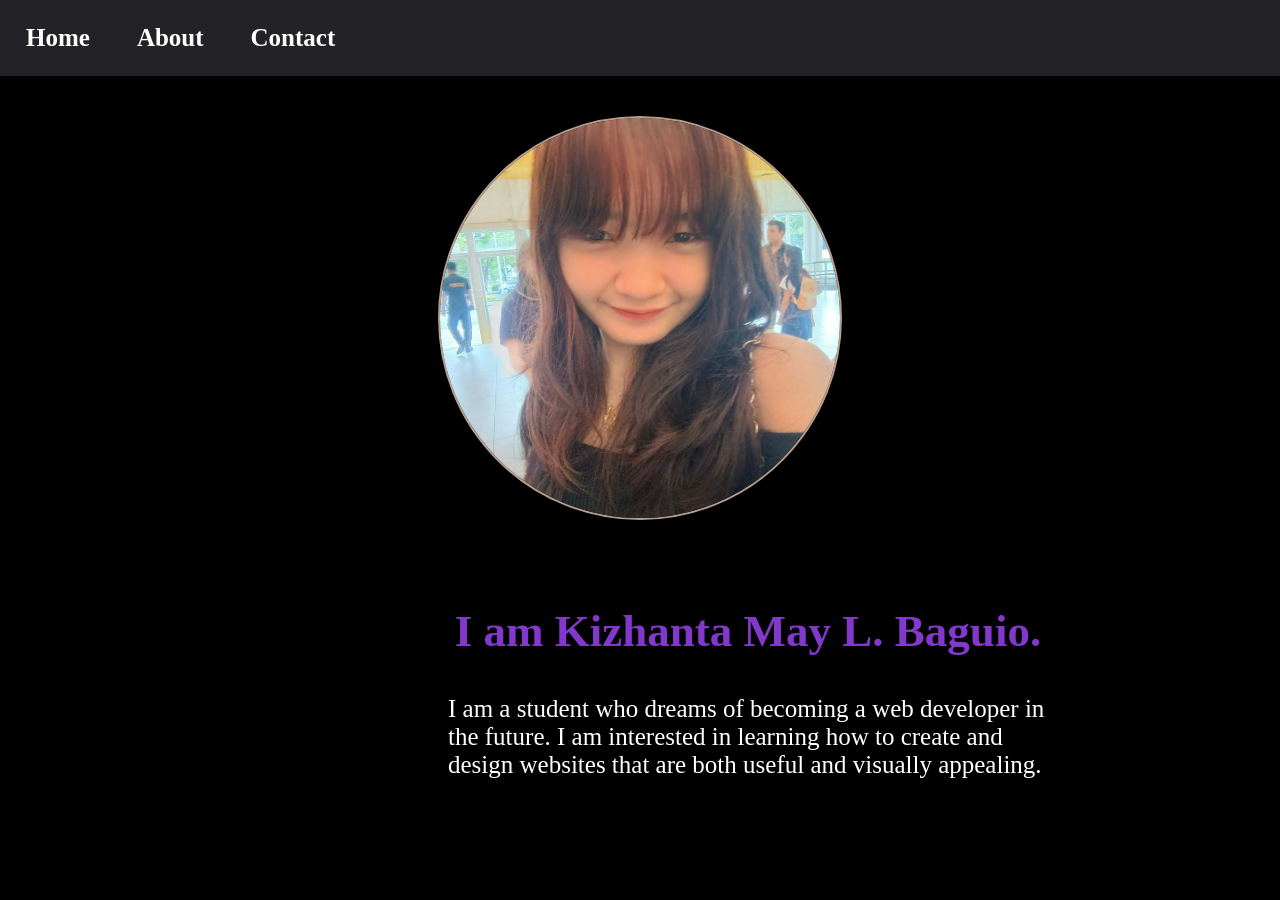
<file: index.html>
<!DOCTYPE html>
<html>
    <head>
        <meta name="viewport" content="width=device-width, initial-scale=1.0">
        <title>My Portfolio</title>
        <link rel="stylesheet" href="stylesheet.css">
    </head>
    
    <body>
        <ul class="taas">
            <li><a href="index.html">Home</a></li>
            <li><a href="About me.html">About</a></li>
            <li><a href="#contact">Contact</a></li>
        </ul>
        
        <div id="proj">
        <img id="face" src="me.jpg" alt="kiz face" title="Face ni Kiz">
            </div>
            <div id="name">
               <p id="kiz">I am Kizhanta May L. Baguio.<br></p>
               <br>
               <p id="tu">I am a student who dreams of becoming a web developer in the future. I am interested in learning how to create and design websites that are both useful and visually appealing.</p>
            </div>
        </div>
        
    </body>
</html>
</file>
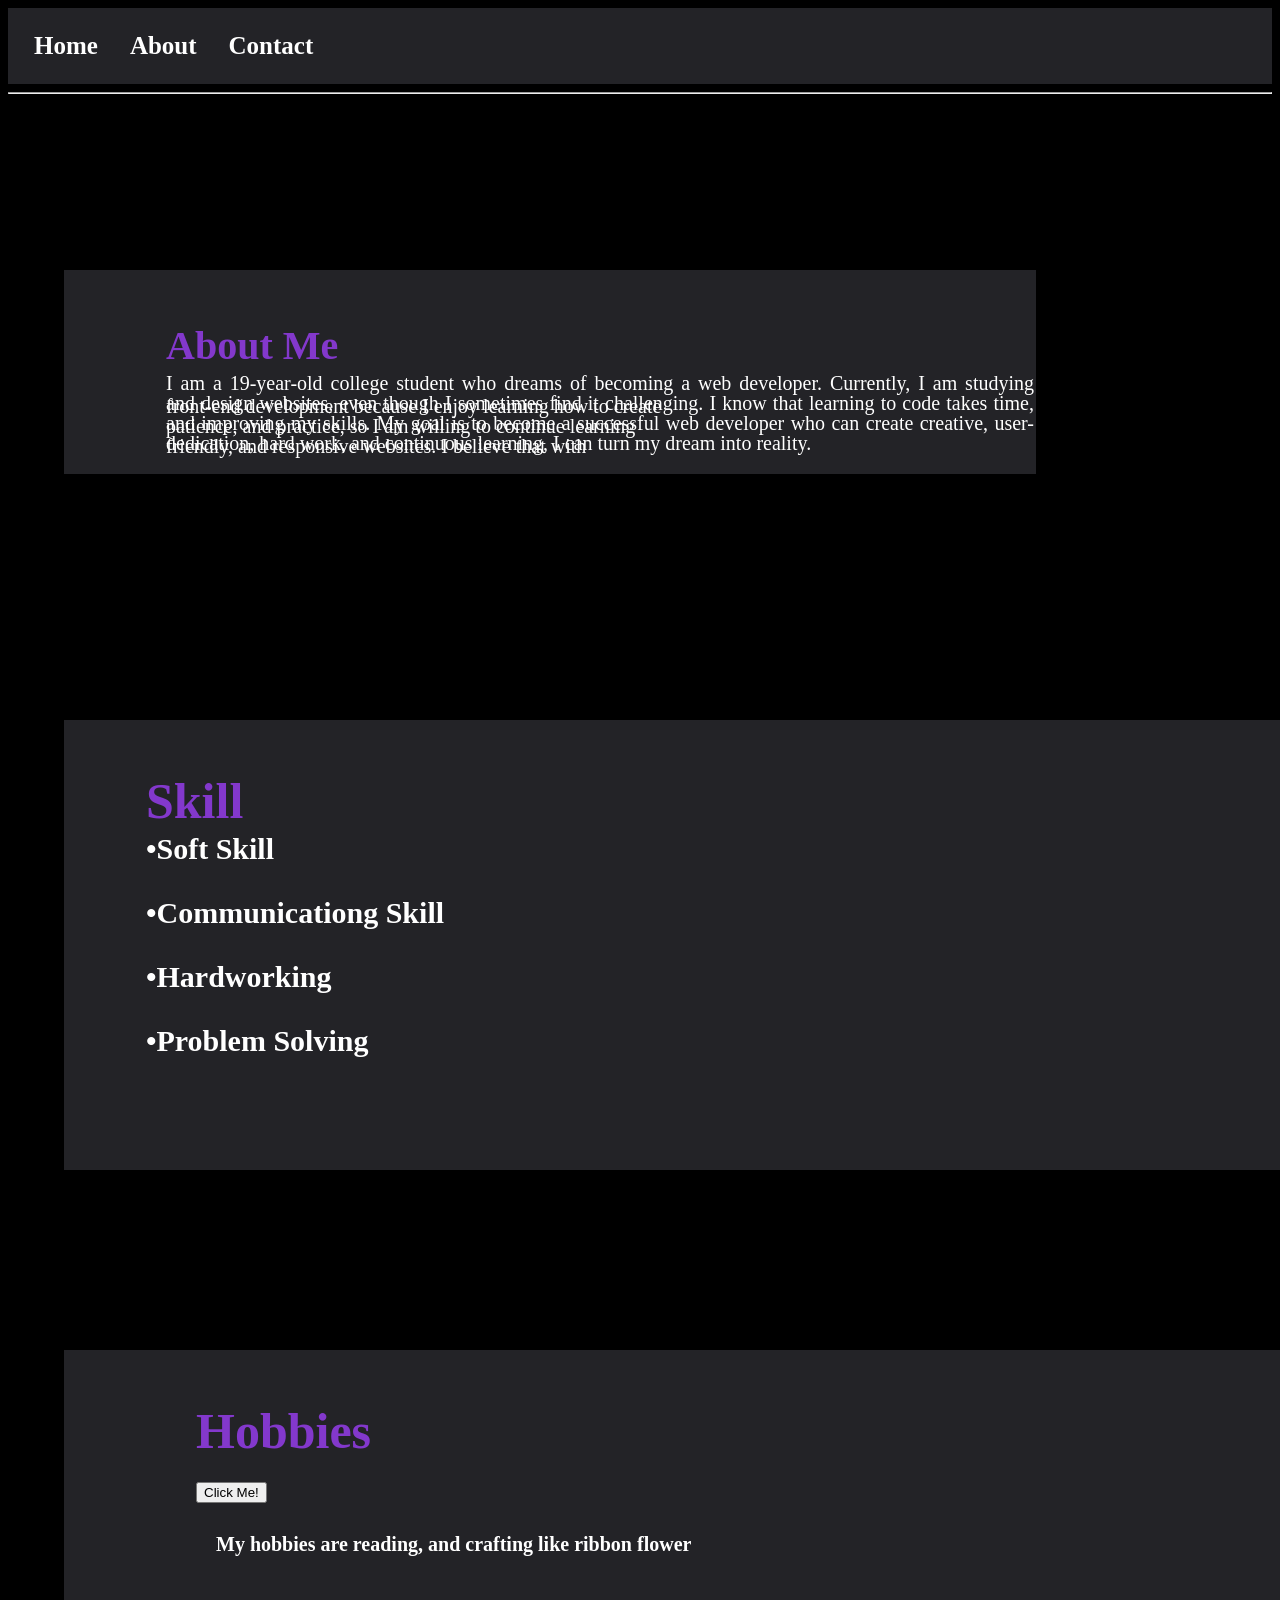
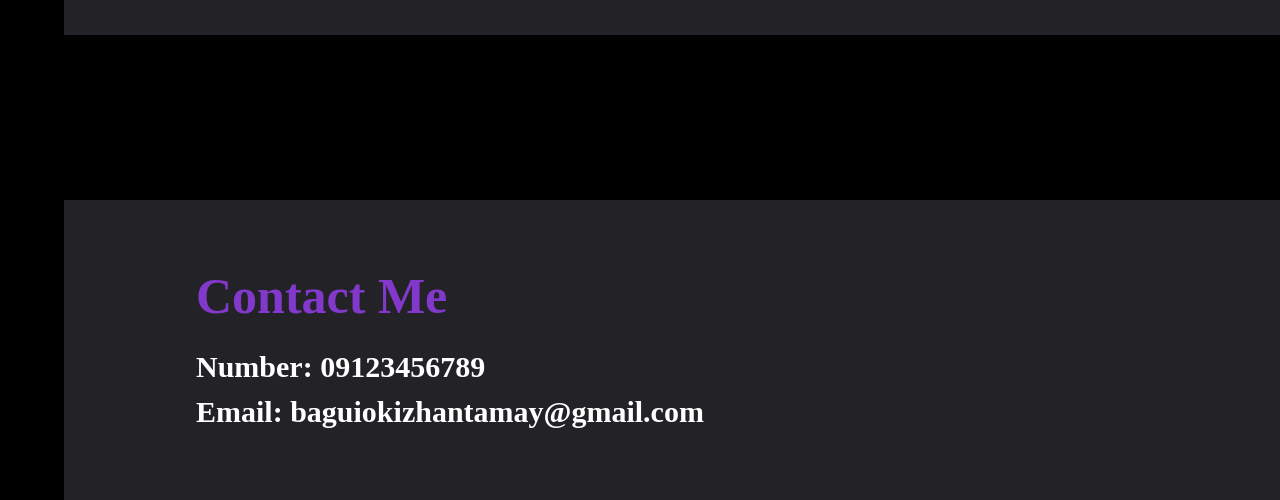
<file: About me.html>
<!DOCTYPE html>
<html>
    <head>
        <meta name="viewport" content="width=device-width, initial-scale=1.0">
        <link rel="stylesheet" href="about.css">
    </head>
    <body>
         <ul class="taas">
            <li><a href="index.html">Home</a></li>
            <li><a href="#About me.html">About</a></li>
            <li><a href="#contact">Contact</a></li>
        </ul>

    <div id="proj">
        <div id="bg">
        <p span id="likod">About Me</p>
        <p span id="lol"> I am a 19-year-old college student who dreams of becoming a web developer. Currently, I am studying front-end development because I enjoy learning how to create</p>
            
        <p span id="one">and design websites, even though I sometimes find it challenging. I know that learning to code takes time, patience, and practice, so I am willing to continue learning </p>
        <p span id="two">and improving my skills. My goal is to become a successful web developer who can create creative, user-friendly, and responsive websites. I believe that with </p>
        <p span id="dugtong">dedication, hard work, and continuous learning, I can turn my dream into reality.</p>
    </div>
    
    <div class="galing">
        <p span id="iskil">Skill</p>
        
        <p span id="uno">•Soft Skill</p>
        <p span id="dos">•Communicationg Skill</p>
        <p span id="tres">•Hardworking</p>
        <p span id="kwatro">•Problem Solving</p>
    </div>
    
    <div class="habi">
        <p span id="hobbi">Hobbies</p>
        <p span id="exp">My hobbies are reading, and crafting like ribbon flower </p>
        <button type="button" onclick="document.getElementById('flower').style.display='block'">Click Me!</button>
<img id="flower" src="flower.jpg" alt="ribbon flower" width="200" style="display:none">
    </div>
    </div>

    <hr>
    <div id="contact">
        <p span id="kuntak">Contact Me</p>
        <br>
        <p span id="num">Number: 09123456789</p>
        <br>
        <p span id="gma">Email: baguiokizhantamay@gmail.com</p>

    </div>

    </body>
</html>
</file>
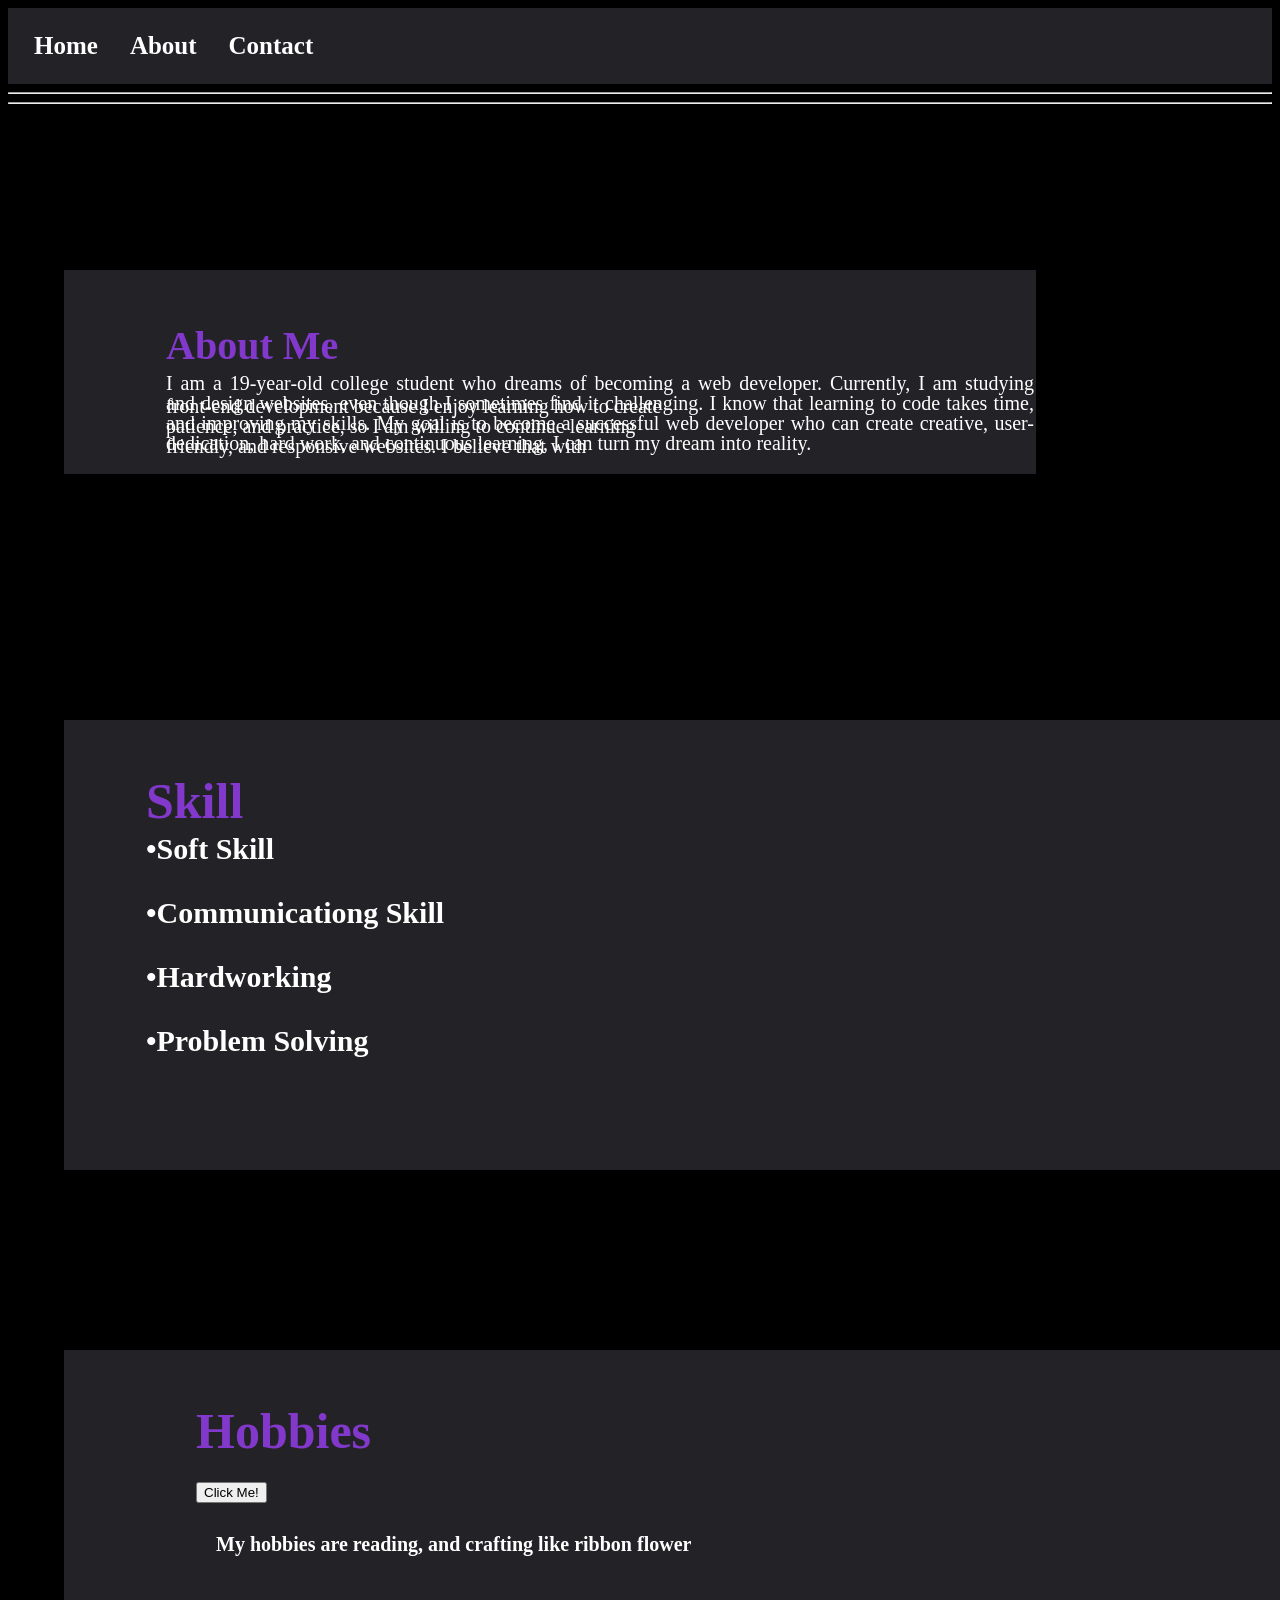
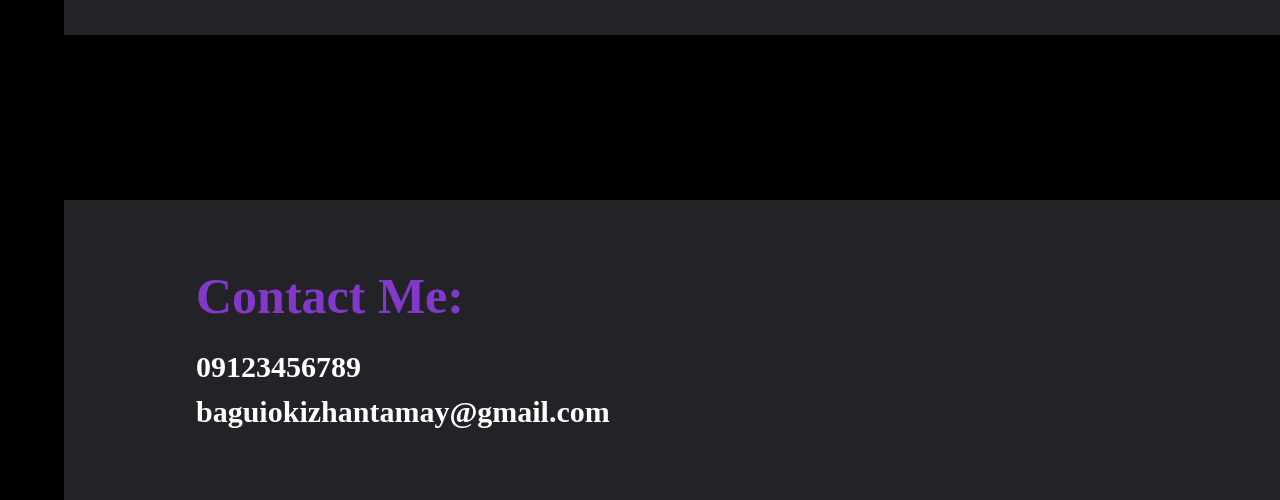
<file: index1.html>
<!DOCTYPE html>
<html>
    <head>
        <link rel="stylesheet" href="about.css">
    </head>
    <body>
         <ul class="taas">
            <li><a href="index.html">Home</a></li>
            <li><a href="#About me.html">About</a></li>
            <li><a href="#contact">Contact</a></li>
        </ul>
        <hr id="line">
    <div id="bg">
        <p span id="likod">About Me</p>
        <p span id="lol"> I am a 19-year-old college student who dreams of becoming a web developer. Currently, I am studying front-end development because I enjoy learning how to create</p>
            
        <p span id="one">and design websites, even though I sometimes find it challenging. I know that learning to code takes time, patience, and practice, so I am willing to continue learning </p>
        <p span id="two">and improving my skills. My goal is to become a successful web developer who can create creative, user-friendly, and responsive websites. I believe that with </p>
        <p span id="dugtong">dedication, hard work, and continuous learning, I can turn my dream into reality.</p>
    </div>

    <div class="galing">
        <p span id="iskil">Skill</p>
        
        <p span id="uno">•Soft Skill</p>
        <p span id="dos">•Communicationg Skill</p>
        <p span id="tres">•Hardworking</p>
        <p span id="kwatro">•Problem Solving</p>
    </div>

    <div class="habi">
        <p span id="hobbi">Hobbies</p>
        <p span id="exp">My hobbies are reading, and crafting like ribbon flower </p>
        <button type="button" onclick="document.getElementById('flower').style.display='block'">Click Me!</button>
<img id="flower" src="flower.jpg" alt="ribbon flower" width="200" style="display:none">
    </div>

    <hr>
    <div id="contact">
        <p span id="kuntak">Contact Me:</p>
        <br>
        <p span id="num">09123456789</p>
        <br>
        <p span id="gma">baguiokizhantamay@gmail.com</p>

    </div>

    </body>
</html>
</file>
<file: stylesheet.css>
body {
    background-color: black;
    margin: 0;
    font-family: 'Times New Roman', serif;
}

.taas  {
    display: flex; 
    overflow: auto;
    list-style-type: none;
    margin: 0;
    padding: 10px;
    background-color: #232327;
    justify-content: flex-start; /* default alignment */
}

ul li {
    margin-right: 15px;          /* use margin instead of float */
    font-weight: bold;
    font-size: 25px;
}

ul li a {
  display: block;
  color: white;
  text-align: center;
  padding: 14px 16px;
  text-decoration: none;
}

ul li a:hover {
    background-color: #8338cc;
}

/* Container for image and text side by side */
#proj {
    display: flex;
    align-items: center;
    justify-content: center;
    padding: 40px;
    gap: 40px;
}

#face {
    border: 2px solid #b59e90;
    border-radius: 50%;
    width: 400px;
    height: 400px;
    object-fit: cover;
}

#name {
    max-width: 600px;
    color: white;
    margin: 0 auto;
    margin-left: 35%;
    align-items: center;
    justify-content: center;
}

#kiz {
    font-size: 45px;
    font-weight: bold;
    color: #8338cc;
    margin-bottom: 20px;
    text-align: center;
}

#tu {
    font-size: 25px;
    margin: 0;
}

/* Media Queries */

@media (max-width: 800px) {
    #kiz {
        font-size: 2.5rem;
    }

    #tu {
        font-size: 1.3rem;
    }

    #proj {
        flex-direction: column;     /* stack image and text vertically */
        padding: 20px;
    }

    #face {
        width: 300px;
        height: 300px;
    }

    .taas {
        justify-content: center;    /* center nav menu items */
    }

    ul li {
        font-size: 20px;
        margin-right: 10px;
    }
}

@media (max-width: 500px) {
    html {
        scroll-padding-top: 130px;
    }

    ul li a {
        padding: 6px 10px;
        font-size: 14px;
    }

    #face {
        width: 200px;
        height: 200px;
    }
    
    #kiz {
        font-size: 1.8rem;
    }
    
    #tu {
        font-size: 1rem;
    }
    
    #proj {
        gap: 20px;
        padding: 10px;
    }
}
</file>
<file: about.css>
body {
    background-color: BLACK;
}

.taas  {
    overflow: auto;
    list-style-type: none;
    margin: 0;
    padding: 10px;   
    background-color: #232327;
}

ul li {
    float: left;
    font-family: 'Times New Roman';
    font-weight: bold;
    font-size: 25px;
}

ul li a {
  display: block;
  color: white;
  text-align: center;
  padding: 14px 16px;
  text-decoration: none;

}

ul li a:hover {
    background-color: #8338cc;
}   

/*body*/

#bg {
    position:absolute;
    top: 30%;
    left: 5%;
    padding: 100px;
    border: 2px solid #232327;    
    width: 60%;
    background-color: #232327;
    
}

#likod {
    position:absolute;
    top: 5%;
    text-align: left;
    font-weight: bold;
    font-size: 40px;
    font-family: 'Times New Roman';
    color: #8338cc;
}

#lol {
     position:absolute;
     top: 40%;
     text-align: justify;
     font-size: 20px;
     font-family: 'Times New Roman';
     color: white;
}

#one {
    position:absolute;
     top: 50%;
     text-align: justify;
     font-size: 20px;
     font-family: 'Times New Roman';
     color: white;
}
    
#two {
    position:absolute;
     top: 60%;
     text-align: justify;
     font-size: 20px;
     font-family: 'Times New Roman';
     color: white;
}

#dugtong {
    position:absolute;
     top: 70%;
     text-align: justify;
     font-size: 20px;
     font-family: 'Times New Roman';
     color: white;
}

.galing {
    position:absolute;
    top: 80%;
    left: 5%;
    padding: 80px;
    border: 2px solid #232327;    
    width: 83%;
    background-color: #232327;
    
}

#iskil {
    position:absolute;
    top: 0%;
    text-align: left;
    font-weight: bold;
    font-size: 50px;
    font-family: 'Times New Roman';
    color: #8338cc;
}

#uno {
    font-weight: bold;
    font-size: 30px;
    color: white;
    font-family: 'Times New Roman';
}

#dos {
    font-weight: bold;
    font-size: 30px;
    color: white;
    font-family: 'Times New Roman';
}

#tres {
    font-weight: bold;
    font-size: 30px;
    color: white;
    font-family: 'Times New Roman';
}

#kwatro {
    font-weight: bold;
    font-size: 30px;
    color: white;
    font-family: 'Times New Roman';
}

.habi {
    position:absolute;
    top: 150%;
    left: 5%;
    padding: 130px;
    border: 2px solid #232327;    
    width: 77%;
    background-color: #232327;
    
}

#hobbi {
    position:absolute;
    top: 0%;
    text-align: left;
    font-weight: bold;
    font-size: 50px;
    font-family: 'Times New Roman';
    color: #8338cc;
}

#exp {
     position:absolute;
     top: 50%;
     text-align: justify;
     font-weight: bold;
     font-size: 20px;
     font-family: 'Times New Roman';
     color: white;
}

#contact {
    position:absolute;
    top: 200%;
    left: 5%;
    padding: 130px;
    border: 2px solid #232327;    
    width: 77%;
    background-color: #232327;
}

#kuntak {
     position:absolute;
     top: 5%;
     text-align: justify;
     font-weight: bold;
     font-size: 50px;
     font-family: 'Times New Roman';
     color: #8338cc;
}

#num {
    position:absolute;
     top: 40%;
     text-align: justify;
     font-weight: bold;
     font-size: 30px;
     font-family: 'Times New Roman';
     color: white;
}

#gma {
    position:absolute;
     top: 55%;
     text-align: justify;
     font-weight: bold;
     font-size: 30px;
     font-family: 'Times New Roman';
     color: white;
}


#exp {
    padding: 20px;
    }   

#contact {
    padding: 130px;
    }

#kuntak {
     position:absolute;
     top: 5%;
     text-align: justify;
     font-weight: bold;
     font-size: 50px;
     font-family: 'Times New Roman';
    background-color: #232327;
}

#kuntak {
     position:absolute;
     top: 5%;
     text-align: justify;
     font-weight: bold;
     font-size: 50px;
     font-family: 'Times New Roman';
     color: #8338cc;
}

#num {
    position:absolute;
     top: 40%;
     text-align: justify;
     font-weight: bold;
     font-size: 30px;
     font-family: 'Times New Roman';
     color: white;
}

#gma {
    position:absolute;
     top: 55%;
     text-align: justify;
     font-weight: bold;
     font-size: 30px;
     font-family: 'Times New Roman';
     color: white;
}

@media (max-width: 800px) {
    #proj {
        flex-direction: column; 
    }
}

@media (max-width: 500px) {
    html {
        scroll-padding-top: 130px;
    }

    body {
        background-color: black;
    }

    .taas {
        padding: 10px;
    }

    ul li a {
        padding: 14px 16px;
    }

   
    #bg, .galing, .habi, #contact {
        position: relative; 
        top: auto;
        left: auto;
        padding: 20px;
        width: 90%;
        margin: 0 auto 40px auto;
        border: 2px solid #232327;
        background-color: #232327;
    }

    #likod, #lol, #one, #two, #dugtong,
    #iskil, #uno, #dos, #tres, #kwatro,
    #hobbi, #exp, #kuntak, #num, #gma {
        position: relative;
        top: auto;
        left: auto;
        text-align: center;
        padding: 10px 0;
        font-size: 18px; 
    }

    
    #likod, #iskil, #hobbi, #kuntak {
        font-size: 36px;
        color: #8338cc;
        font-weight: bold;
    }

    
    #flower {
        width: 100%;
        max-width: 300px;
        height: auto;
    }
}
</file>
